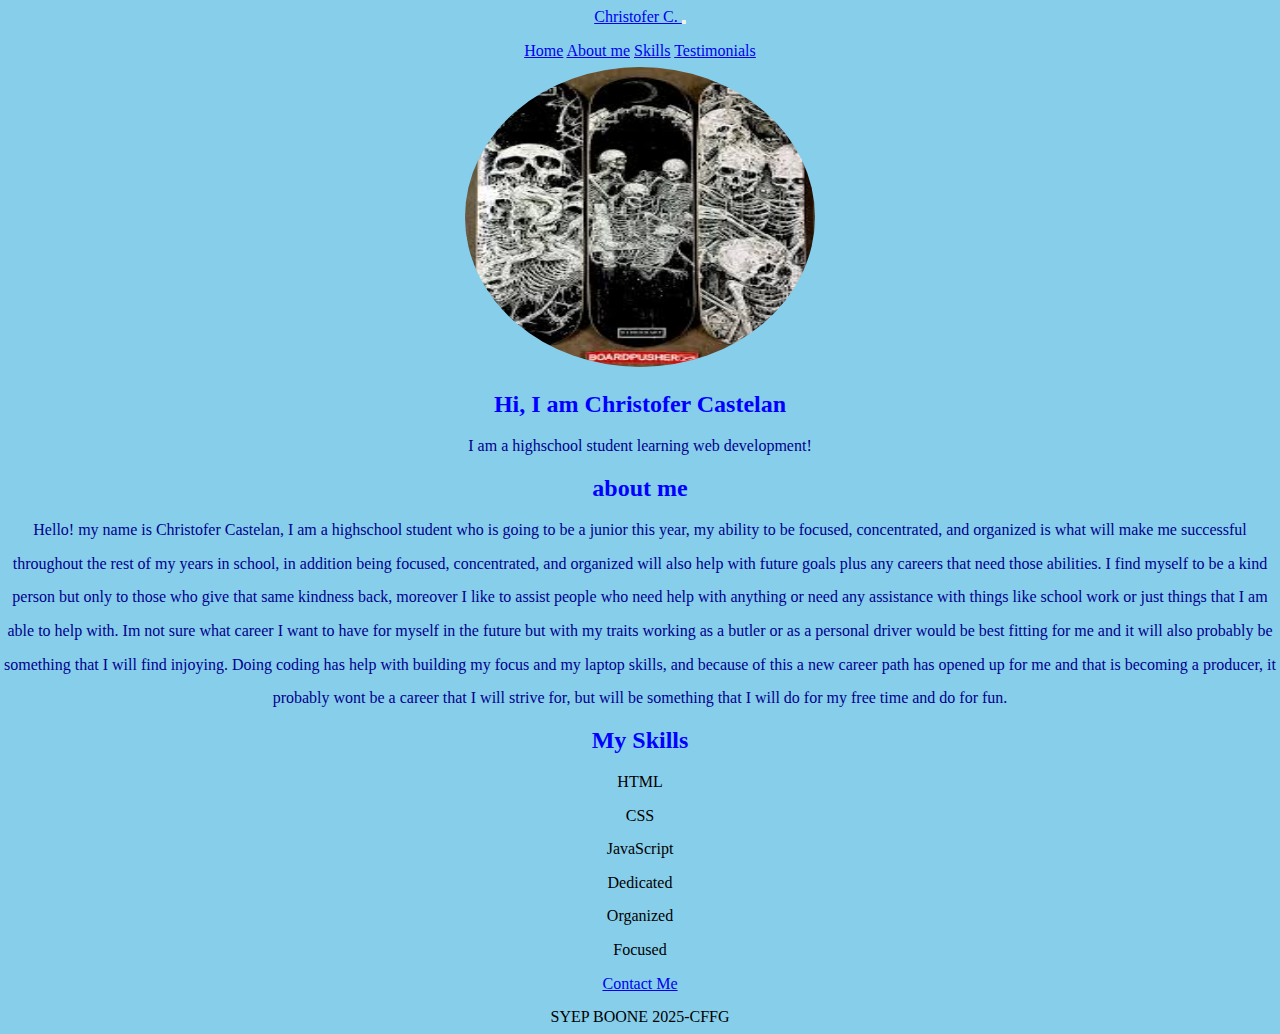
<file: index.html>
<!DOCTYPE html>
<html>
<head>
    <meta charset="UTF-8">
    <meta name="viewport" content ="width=device-width,initial-scale =1.0">
        <title>Christofers castelan's Portfolio</title>
        <link href="https://cdn.jsdelivr.net/npm/bootstrap@5.3.7/dist/css/bootstrap.min.css" rel="stylesheet" integrity="sha384-LN+7fdVzj6u52u30Kp6M/trliBMCMKTyK833zpbD+pXdCLuTusPj697FH4R/5mcr" crossorigin="anonymous">
        <link rel="stylesheet" href="https://cdnjs.cloudflare.com/ajax/libs/font-awesome/6.4.0/css/all.min.css">
        <link href="style.css" rel="stylesheet">
   
  </head>
<body>

<nav class="navbar navbar-expand-lg bg-body-tertiary">
  <div class="container-fluid">
    <a class="navbar-brand" href="#">Christofer C. </a>
    <button class="navbar-toggler" type="button" data-bs-toggle="collapse" data-bs-target="#navbarNavAltMarkup" aria-controls="navbarNavAltMarkup" aria-expanded="false" aria-label="Toggle navigation">
      <span class="navbar-toggler-icon"></span>
    </button>
    <div class="collapse navbar-collapse" id="navbarNavAltMarkup">
      <div class="navbar-nav">
        <a class="nav-link active" aria-current="page" href="index.html">Home</a>
        <a class="nav-link" href="index.html#about">About me</a>
        <a class="nav-link" href="index.html#skills">Skills</a>
        <a class="nav-link" href="testimonials.html">Testimonials</a>
     </div>
    </div>
  </div>
</nav>

    <section id="home" class="hero">
        <img src="download.jpeg" width="350" height="300">
        <h2 style="color: blue;"> Hi, I am <span class="accent">Christofer Castelan</span></h2>
        <p style="color: darkblue;">I am a highschool student learning web development!</p>
        <h2 style="color: blue;">about me</h2>
        <p style="color: darkblue;" class="about-box">
            Hello! my name is Christofer Castelan, I am a highschool student who is going to be a junior this year, my ability to be focused, concentrated, and organized is what will make me successful throughout the rest of my years in school, in addition being focused, concentrated, and organized will also help with future goals plus any careers that need those abilities. I find myself to be a kind person but only to those who give that same kindness back, moreover I like to assist people who need help with anything or need any assistance with things like school work or just things that I am able to help with. Im not sure what career I want to have for myself in the future but with my traits working as a butler or as a personal driver would be best fitting for me and it will also probably be something that I will find injoying. Doing coding has help with building my focus and my laptop skills, and because of this a new career path has opened up for me and that is becoming a producer, it probably wont be a career that I will strive for, but will be something that I will do for my free time and do for fun.
        </p>
    </section>

    <section id="skills" class="section">
        <h2 style="color: blue;">My Skills</h2>
        <div class="grid">
            <div class="circle-box">HTML</div>
            <div class="circle-box">CSS</div>
            <div class="circle-box">JavaScript</div>
            <div class="circle-box">Dedicated</div>
            <div class="circle-box">Organized</div>
            <div class="circle-box">Focused</div>
        </div>
    </section>
  <div>
<a href="mailto:castelanchristofer23@gmail.com" class="btn btn-outline-primary">
  Contact Me
</a>
  </div>

    <footer class="circle-box">SYEP BOONE 2025-CFFG</footer>
    <script src="script.js"></script>
</body>
</html>
</file>
<file: style.css>
*{
    margin: 0;
    padding: 0;
    box-sizing: border-box;
}

body{
    background-color: skyblue;
    text-align : center;
    line-height: 2.1;
}

.hero img{
       border-radius: 50%;
}

<<<<<<< HEAD
}

@media screen (max-width: 768px)[
    body[background-color:green rbg(156, 207, 156)]
}

.grid{
    display: flex;
    justify-content: center;
   /* justify-content: space-around; */
   gap:15px;
   flex-wrap: wrap;
}

.grid div{
    background-color:cornflowerblue 
    border-radius: 50px;
    padding: 10px;
    min-width: 80px;
    
}
=======
.accent{
    color:darkgreen rgb(150, 46, 18);
}
>>>>>>> bf4a98180411887d4552e49eb533fb9a374d6734
</file>
